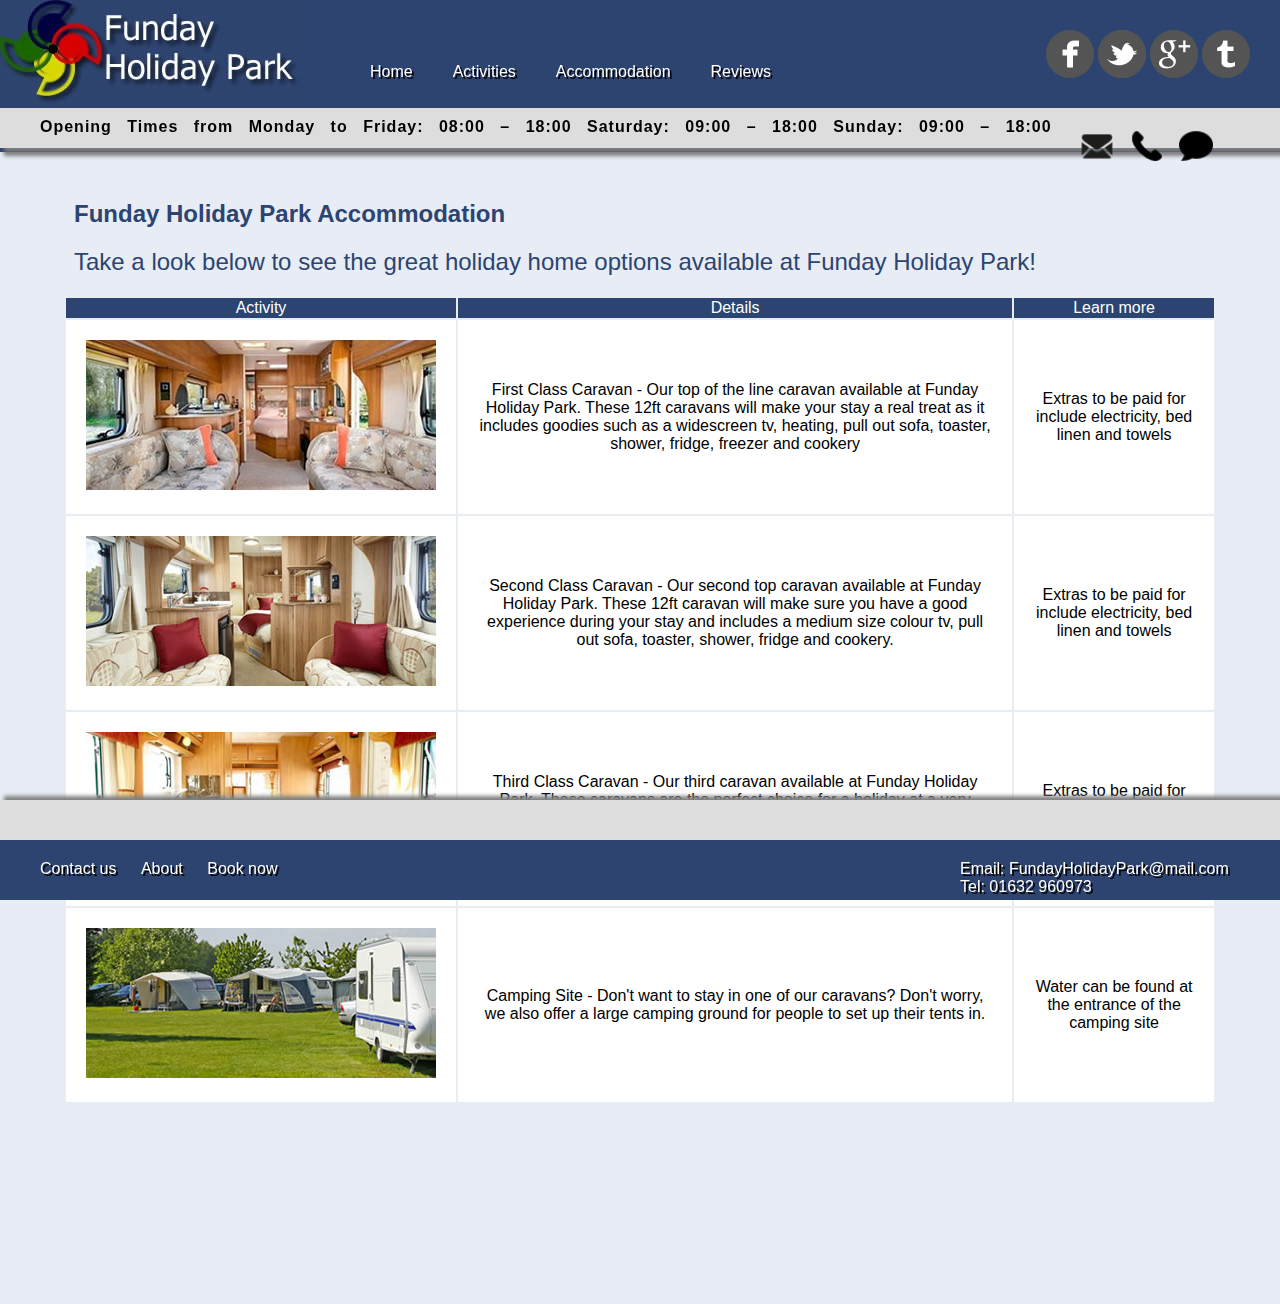
<file: Accommodation.html>
﻿<!doctype html> <!--The type of file-->
<html> <!--This is used to create the html div on the page and identify the type of webpage-->
<head> <!--Thii is used to create the head div-->
<meta charset="utf-8">
<title>Funday Holiday Park</title> <!--Displays the name of the website in the tab of the web browser-->
<meta name="viewport" content="initial-scale=1">
<link href="stylesheet/stylesheet.css" rel="stylesheet" type="text/css"> <!--Links the HTML file to the CSS file to style the HTML elements-->

</head> <!--This is used to close the head div-->
<body> <!--This is used to create the body div-->
<!--My Webpage Content Starts Here-->
<header> <!--This is used to create the header div on the page-->
	<div class="company_logo"> <img src="images/Logo.jpg" alt="logo" style=""> </div> <!--This is used to position the company logo on the page within the header div-->
	<nav> <!--his is used to create the nav div-->
	<ul> <!--This is used to create an unlisted list for the nav bar-->
  <li><a href="index.html">Home</a></li> <!--This is used to add the Home section in the nav bar-->
  <li><a href="Activities.html">Activities</a></li> <!--This is used to add the Activities section in the nav bar-->
  <li><a href="Accommodation.html">Accommodation</a></li> <!--This is used to add the Accommondation section in the nav bar-->
  <li><a href="Reviews.html">Reviews</a></li> <!--This is used to add the Home Reviews section in the nav bar-->
  <li><a href="Contact.html">Contact</a></li> <!--This is used to add the Home Contact section in the nav bar-->
	</ul> <!--This is used to close the unlisted list for the nav bar-->
	</nav> <!--This is used to position the navigation bar on the page within the header div-->
	
  <div class="social_fix">
  <div class="social_media"> <!--This is used to position the social media icons-->
  <a href="https://facebook.com"><img src="images/Facebook.png" alt="Facebook" class="social_button"></a> <!--This is the facebook icon-->
  <a href="https://twitter.com"><img src="images/Twitter.png" alt="Twitter" class="social_button"></a> <!--This is the twitter icon-->
  <a href="https://plus.google.com"><img src="images/Googleplus.png" alt="+" class="social_button"></a> <!--This is the googleplus icon-->
  <a href="https://tumblr.com"><img src="images/Tumblr.png" alt="Tumblr" class="social_button"></a> <!--This is the tumblr icon-->
	</div> <!--This is used to position the social media icons on the page within the header div-->
  </div>
   
	<div class="clearfix"></div> <!--This is used to clear the float positioning properties-->
	<div id="top_bar"> Opening Times from Monday to Friday: 08:00 – 18:00 Saturday: 09:00 – 18:00 Sunday: 09:00 – 18:00 <!--This is used to position the top bar on the page-->
	<div class="contact_details"> <!--This is used to position the contact detail icons-->
	<a href="Contact.html"><img src="images/Mail.png" alt="Mail" class="contact_button"></a> <!--This is the mail icon-->
  <a href="Contact.html"><img src="images/Phone.png" alt="Phone" class="contact_button"></a> <!--This is the phone icon-->
  <a href="Contact.html"><img src="images/Speech.png" alt="Speech" class="contact_button"></a> <!--This is the speech icon-->
	</div> <!--This is used to close  the div-->
  </div> <!--This is used to close the div-->
</header> <!--This is used to close the header div-->

<article> <!--Tjis is used to create the article div-->

	<h1>Funday Holiday Park Accommodation</h1> <!--This is the header on the page-->
	<h2>Take a look below to see the great holiday home options available at Funday Holiday Park!</h2> <!--This is the subheader on the page-->

	<table style="width:100%"> <!--This makes the width of the table 100%-->
  <tr> <!--This is used to create a table row-->
    <th>Activity</th> <!--This is the activity header in the table-->
    <th>Details</th> <!--This is the details header in the table-->	
    <th>Learn more</th> <!--This is the learn more header in the table-->
  </tr> <!--This is used to close the table row-->
  <tr> <!--This is used to create a table row-->
    <td><img src="images/Caravan1table.jpg" alt="Caravan1"/></td> <!--This is the first class caravan image in the table-->
    <td>First Class Caravan - Our top of the line caravan available at Funday Holiday Park. These 12ft caravans will make your stay a real treat as it includes goodies such as a widescreen tv, heating, pull out sofa, toaster, shower, fridge, freezer and cookery</td> <!--This is the title text in the table-->
    <td>Extras to be paid for include electricity, bed linen and towels</td> <!--This is the learn more text in the table-->
  </tr> <!--This is used to close the table row-->
  <tr> <!--This is used to create a table row-->
    <td><img src="images/Caravan2table.jpg" alt="Caravan2"/></td> <!--This is the second class caravan image in the table-->
    <td>Second Class Caravan - Our second top caravan available at Funday Holiday Park. These 12ft caravan will make sure you have a good experience during your stay and includes a medium size colour tv, pull out sofa, toaster, shower, fridge and cookery.</td> <!--This is the title text in the table-->		
    <td>Extras to be paid for include electricity, bed linen and towels</td> <!--This is the learn more text in the table-->
  </tr> <!--This is used to close the table row-->
  <tr> <!--This is used to create a table row-->
    <td><img src="images/Caravan3table.jpg" alt="Caravan3"/></td> <!--This is the third class caravan image in the table-->
    <td>Third Class Caravan - Our third caravan available at Funday Holiday Park. These caravans are the perfect choice for a holiday at a very affordable price. Includes small size colour tv, toaster, microwave, shower, fridge and cookery.</td> <!--This is the title text in the table-->		
    <td>Extras to be paid for include electricity, bed linen and towels</td> <!--This is the learn more text in the table-->
  </tr> <!--This is used to close the table row-->
   <tr> <!--This is used to create a table row-->
    <td><img src="images/Campingtable.jpg" alt="Camping"/></td> <!--This is the camping site image in the table-->
    <td>Camping Site - Don't want to stay in one of our caravans? Don't worry, we also offer a large camping ground for people to set up their tents in.</td> <!--This is the title text in the table-->	
    <td>Water can be found at the entrance of the camping site</td> <!--This is the learn more text in the table-->
  </tr> <!--This is used to close the table row-->
</table> <!--This is used to close the table div-->

  <div class="invisible_footer"></div> <!--This is used to position the invisiable footer div-->
</article> <!--This is used to close the article div-->

<footer> <!--This is used to position the footer on the page-->
<div id="bottom_bar"> <!--This is used to position the bottom bar on the page--> 

</div> <!--This is used to create the contact_links div-->
	<div class="page_links"> <!--This is used to create the page_links link-->
	<a href="Contact.html">Contact us</a> <!--This is used to create the Contact_us link--> 
	<a href="Index.html">About</a> <!--This is used to create the About link-->
	<a href="Accommodation.html">Book now</a> <!--This is used to create the Book_now link-->
	</div> <!--This is used to position the page links on the page within the footer div-->
	<div class="contact_links"> <a href="#">Email: FundayHolidayPark@mail.com</a> <a href="#">Tel: 01632 960973</a></div> <!--This is used to position the contact links on the page within the footer div--> 
	<!--a href is used to make the text interactive links-->
</footer> <!--This is used to close the footer div-->

<!--  My Webpage Content Ends Here -->
</body> <!--This is used to close the body div-->
</html> <!--This is used to close the html div-->
</file>
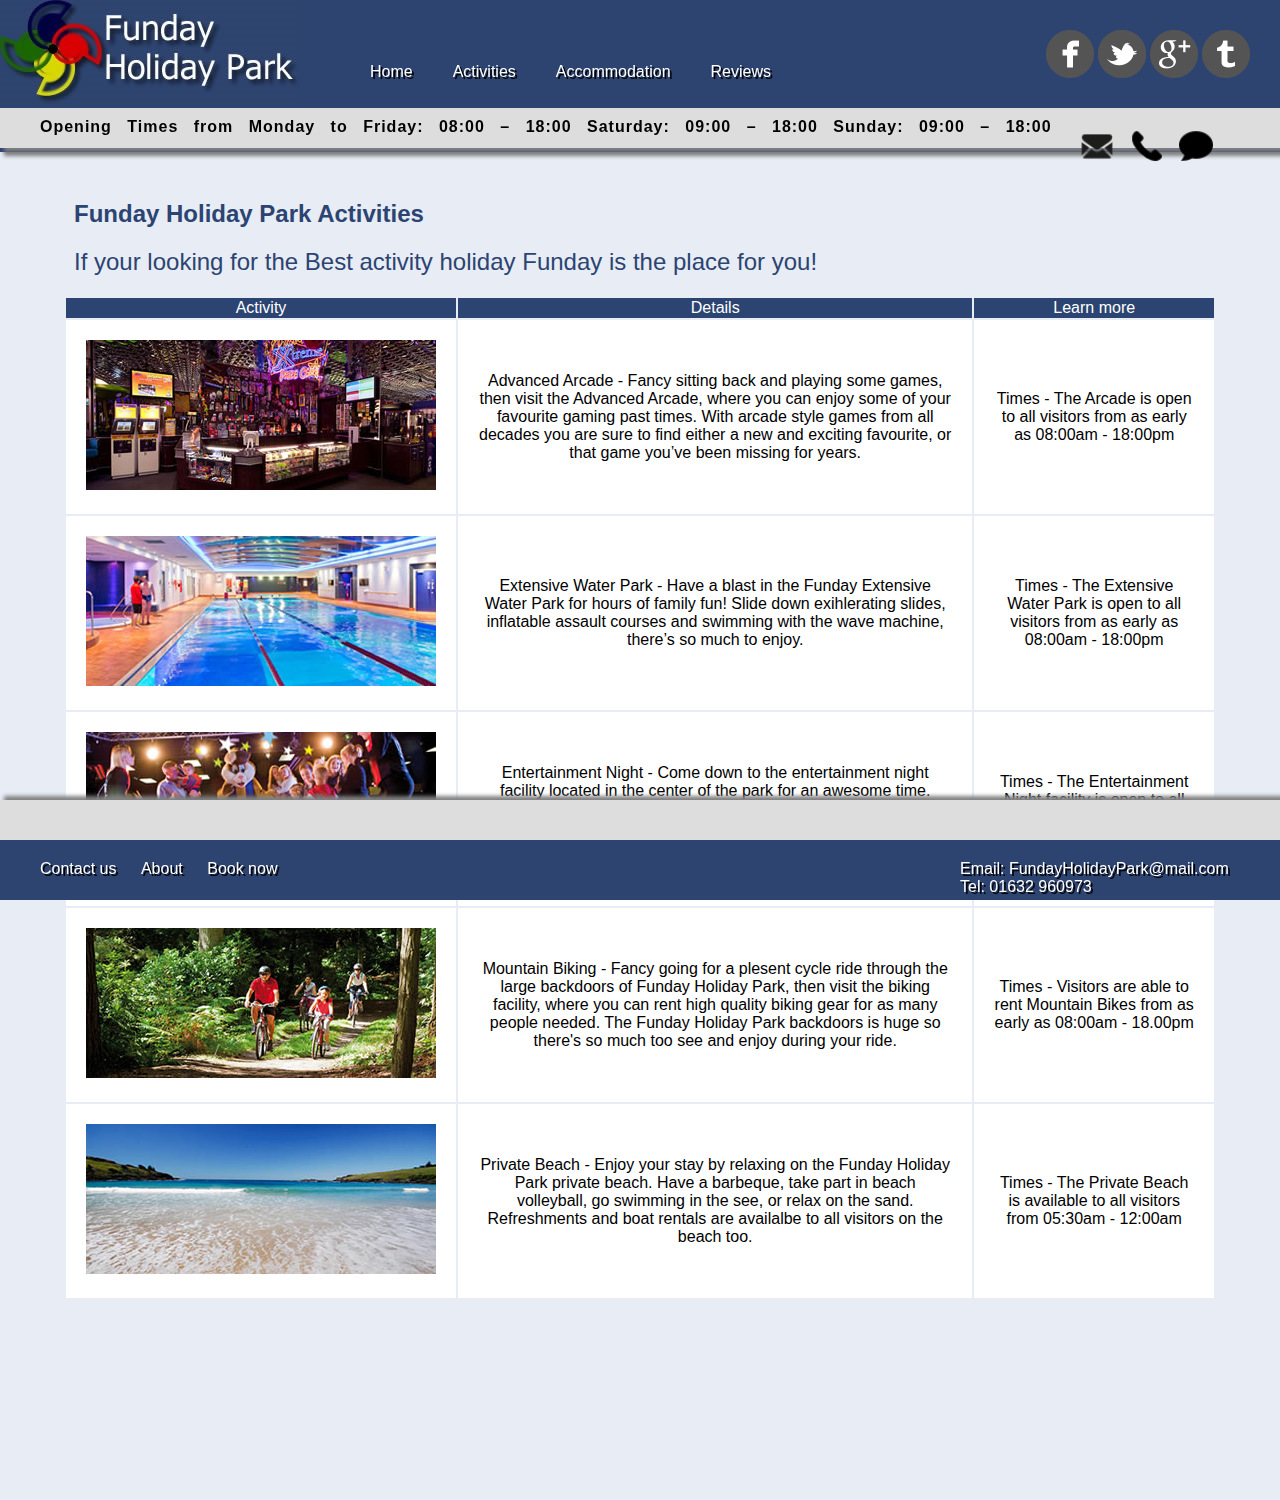
<file: Activities.html>
﻿<!doctype html> <!--The type of file-->
<html> <!--This is used to create the html div on the page and identify the type of webpage-->
<head> <!--This is used to create the head div on the page-->
<meta charset="utf-8">
<title>Funday Holiday Park</title> <!--Displays the name of the website in the tab of the web browser-->
<meta name="viewport" content="initial-scale=1">
<link href="stylesheet/stylesheet.css" rel="stylesheet" type="text/css"> <!--Links the HTML file to the CSS file to style the HTML elements-->

</head> <!--This is used to close the head div-->
<body> <!--This is used to create the body div-->
<!--My Webpage Content Starts Here-->
<header> <!--This is used to create the header div on the page-->
	<div class="company_logo"> <img src="images/Logo.jpg" alt="Logo" style=""> </div> <!--This is used to position the company logo on the page within the header div-->
	<nav> <!--This is used to create the nav div-->
	<ul> <!--This is used to create an unlisted list for the nav bar-->
  <li><a href="index.html">Home</a></li> <!--This is used to add the Home section in the nav bar-->
  <li><a href="Activities.html">Activities</a></li> <!--This is used to add the Activities section in the nav bar-->
  <li><a href="Accommodation.html">Accommodation</a></li> <!--This is used to add the Accommondation section in the nav bar-->
  <li><a href="Reviews.html">Reviews</a></li> <!--This is used to add the Home Reviews section in the nav bar-->
  <li><a href="Contact.html">Contact</a></li> <!--This is used to add the Home Contact section in the nav bar-->
	</ul> <!--This is used to close the unlisted list in the nav bar-->
	</nav> <!--This is used to position the navigation bar on the page within the header div-->

  <div class="social_fix">
	<div class="social_media"> <!--This is used to position the social media icons-->
  <a href="https://facebook.com"><img src="images/Facebook.png" alt="Facebook" class="social_button"></a> <!--This is the facebook icon-->
  <a href="https://twitter.com"><img src="images/Twitter.png" alt="Twitter" class="social_button"></a> <!--This is the twitter icon-->
  <a href="https://plus.google.com"><img src="images/Googleplus.png" alt="+" class="social_button"></a> <!--This is the googleplus icon-->
  <a href="https://tumblr.com"><img src="images/Tumblr.png" alt="Tumblr" class="social_button"></a> <!--This is the tumblr icon-->
	</div> <!--This is used to position the social media icons on the page within the header div--> 
  </div>
  
	<div class="clearfix"></div> <!--This is used to clear the float positioning properties-->
	<div id="top_bar"> Opening Times from Monday to Friday: 08:00 – 18:00 Saturday: 09:00 – 18:00 Sunday: 09:00 – 18:00 <!--This is used to position the top bar on the page-->
	<div class="contact_details"> <!--This is used to position the contact detail icons-->
	<a href="Contact.html"><img src="images/Mail.png" alt="Mail" class="contact_button"></a> <!--This is the mail icon-->
  <a href="Contact.html"><img src="images/Phone.png" alt="Phone" class="contact_button"></a> <!--This is the phone icon-->
  <a href="Contact.html"><img src="images/Speech.png" alt="Speech" class="contact_button"></a> <!--This is the speech icon-->
	</div> <!--This is used to close the div-->
  </div> <!--This is used to close the div-->
</header> <!--This is used to close the header div-->

<article> <!--This is used to create the article div-->

	<h1>Funday Holiday Park Activities</h1> <!--This is the header on the page-->
	<h2>If your looking for the Best activity holiday Funday is the place for you!</h2> <!--This is the subheader on the page-->

	<table style="width:100%"> <!--This makes the width of the table 100%-->
  <tr> <!--This is used to create a table row-->
    <th>Activity</th> <!--This is the activity header in the table-->
    <th>Details</th> <!--This is the details header in the table-->	
    <th>Learn more</th> <!--This is the learn more header in the table-->
  </tr> <!--This is used to close the table row-->
  <tr> <!--This is used to create a table row-->
    <td><img src="images/Arcadetable.jpg" alt="Arcadetable"/></td> <!--This is the advanced arcade image in the table-->
    <td>Advanced Arcade - Fancy sitting back and playing some games, then visit the Advanced Arcade, where you can enjoy some of your favourite gaming past times. With arcade style games from all decades you are sure to find either a new and exciting favourite, or that game you’ve been missing for 
years.</td> <!--This is the title text in the table-->
    <td>Times - The Arcade is open to all visitors from as early as 08:00am - 18:00pm</td> <!--This is the learn more text in the table-->
  </tr> <!--This is used to close the table row-->
  <tr> <!--This is used to create a table row-->
    <td><img src="images/Pooltable.jpg" alt="Pooltable"/></td> <!--This is the extensive water park image in the table-->
    <td>Extensive Water Park - Have a blast in the Funday Extensive Water Park for hours of family fun! Slide down exihlerating slides, inflatable assault courses and swimming with the wave machine, there’s so much to enjoy.</td> <!--This is the title text in the table-->		
    <td>Times - The Extensive Water Park is open to all visitors from as early as 08:00am - 18:00pm</td> <!--This is the learn more text in the table-->
  </tr> <!--This is used to close the table row-->
  <tr> <!--This is used to close the table row-->
    <td><img src="images/Entertainmenttable.jpg" alt="Entertainmenttable"/></td> <!--This is the Entertainment night image in the table-->
    <td>Entertainment Night - Come down to the entertainment night facility located in the center of the park for an awesome time. Enjoy live music from the best performers available, take part in late night bingo and karaoke with our animal mascots Freddy, Tommy and Leal.</td> <!--This is the title text in the table-->		
    <td>Times - The Entertainment Night facility is open to all visitors from 18:pm - 1:00am</td> <!--This is the learn more text in the table-->
  </tr> <!--This is used to close the table row-->
   <tr> <!--This is used to close the table row-->
    <td><img src="images/Bikingtable.jpg" alt="Bikingtable"/></td> <!--This is the mountain biking image in the table-->
    <td>Mountain Biking - Fancy going for a plesent cycle ride through the large backdoors of Funday Holiday Park, then visit the biking facility, where you can rent high quality biking gear for as many people needed. The Funday Holiday Park backdoors is huge so there's so much too see and enjoy during your ride.</td> <!--This is the title text in the table-->	
    <td>Times - Visitors are able to rent Mountain Bikes from as early as 08:00am - 18.00pm</td> <!--This is the learn more text in the table-->
  </tr> <!--This is used to close the table row-->
   <tr> <!--This is used to close the table row-->
    <td><img src="images/Beachtable.jpg" alt="Beachtable"/></td> <!--This is the private beach image in the table-->
    <td>Private Beach - Enjoy your stay by relaxing on the Funday Holiday Park private beach. Have a barbeque, take part in beach volleyball, go swimming in the see, or relax on the sand. Refreshments and boat rentals are availalbe to all visitors on the beach too.</td> <!--This is the title text in the table-->		
    <td>Times - The Private Beach is available to all visitors from 05:30am - 12:00am</td> <!--This is the learn more text in the table-->
  </tr> <!--This is used to close the table row-->
</table> <!--This is used to close the table div-->

  <div class="invisible_footer"></div> <!--This is used to position the invisible footer div-->
</article> <!--This is used to close the article div-->

<footer> <!--This is used to position the footer on the page-->
<div id="bottom_bar"> <!--This is used to position the bottom bar on the page--> 

</div> <!--This is used to close the bottom_bar div-->
	<div class="page_links"> <!--This is used to create the page_links div-->
	<a href="Contact.html">Contact us</a> <!--This is used to create the Contact us link-->
	<a href="Index.html">About</a> <!--This is used to create the About link-->
	<a href="Accommodation.html">Book now</a> <!--This is used to create the Book now link-->
	</div> <!--This is used to position the page links on the page within the footer div-->
	<div class="contact_links"> <a href="#">Email: FundayHolidayPark@mail.com</a> <a href="#">Tel: 01632 960973</a></div> <!--This is used to position the contact links on the page within the footer div--> 
	<!--a href is used to make the text interactive links-->
</footer> <!--This is used to close the footer div-->

<!--  My Webpage Content Ends Here -->
</body> <!--This is used to close the body div-->
</html> <!--This is used to close the html div-->
</file>
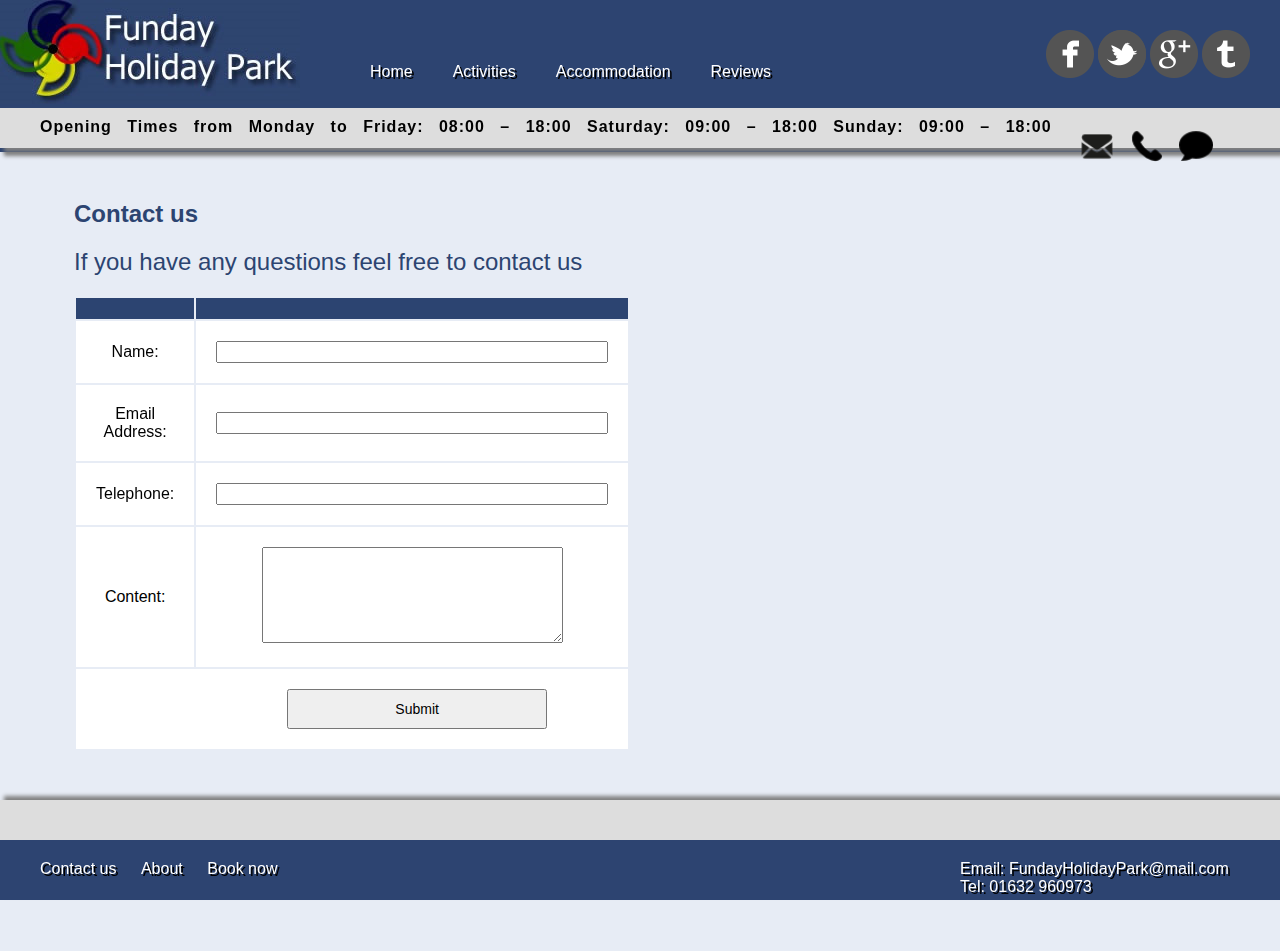
<file: Contact.html>
﻿<!doctype html> <!--The type of file-->
<html> <!--This is used to create the html div on the page and identify the type of webpage-->
<head> <!--This is used to create the head div-->
<meta charset="utf-8">
<title>Funday Holiday Park</title> <!--Displays the name of the website in the tab of the web browser-->
<meta name="viewport" content="initial-scale=1">
<link href="stylesheet/stylesheet.css" rel="stylesheet" type="text/css"> <!--Links the HTML file to the CSS file to style the HTML elements-->

</head> <!--This is used to close the head div-->
<body> <!--This is used to create the body div-->
<!--My Webpage Content Starts Here-->
<header> <!--This is used to create the header div on the page-->
	<div class="company_logo"> <img src="images/Logo.jpg" alt="Logo" style=""> </div> <!--This is used to position the company logo on the page within the header div-->
	<nav> <!--This is used to create the nav div for the nav bar-->
	<ul> <!--This is used to create an unlisted list for the nav bar-->
  <li><a href="index.html">Home</a></li> <!--This is used to add the Home section in the nav bar-->
  <li><a href="Activities.html">Activities</a></li> <!--This is used to add the Activities section in the nav bar-->
  <li><a href="Accommodation.html">Accommodation</a></li> <!--This is used to add the Accommondation section in the nav bar-->
  <li><a href="Reviews.html">Reviews</a></li> <!--This is used to add the Home Reviews section in the nav bar-->
  <li><a href="Contact.html">Contact</a></li> <!--This is used to add the Home Contact section in the nav bar-->
	</ul> <!--This is used to close the unlisted list in the nav bar-->
	</nav> <!--This is used to position the navigation bar on the page within the header div-->

	<div class="social_fix"><!--Strange bug appeared when form was added to page, this was fixed through the use of another div-->
	<div class="social_media"> <!--This is used to position the social media icons-->
  <a href="https://facebook.com"><img src="images/Facebook.png" alt="Facebook" class="social_button"></a> <!--This is the facebook icon-->
  <a href="https://twitter.com"><img src="images/Twitter.png" alt="Twitter" class="social_button"></a> <!--This is the twitter icon-->
  <a href="https://plus.google.com"><img src="images/Googleplus.png" alt="+" class="social_button"></a> <!--This is the googleplus icon-->
  <a href="https://tumblr.com"><img src="images/Tumblr.png" alt="Tumblr" class="social_button"></a> <!--This is the tumblr icon-->
	</div> <!--This is used to position the social media icons on the page within the header div--> 
	</div> <!-- end fix -->


	<div class="clearfix"></div> <!--This is used to clear the float positioning properties-->
	<div id="top_bar"> Opening Times from Monday to Friday: 08:00 – 18:00 Saturday: 09:00 – 18:00 Sunday: 09:00 – 18:00 <!--This is used to position the top bar on the page-->
	<div class="contact_details_contact_page"> <!--This is used to position the contact detail icons-->
	<a href="Contact.html"><img src="images/Mail.png" alt="Mail" class="contact_button"></a> <!--This is the mail icon-->
  <a href="Contact.html"><img src="images/Phone.png" alt="Phone" class="contact_button"></a> <!--This is the phone icon-->
  <a href="Contact.html"><img src="images/Speech.png" alt="Speech" class="contact_button"></a> <!--This is the speech icon-->
	</div> <!--This is used to close the div-->
  </div> <!--This is used to close the div-->
</header> <!--This is used to close the header div-->

<article> <!--This is used to creatre the article div-->

	<h1>Contact us</h1> <!--This is the header on the page-->
	<h2>If you have any questions feel free to contact us</h2> <!--This is the subheader on the page-->
	
	<form name="htmlform" method="post" action="html_form_send.php"> <!--This is the form name, makes the form use the method postand sends data to the PHP file named html_form_send-->
	<table> <!--This is a table-->
	<tr> <!--This is a row-->
	<th></th> <!--This is a header cell-->
	<th></th><!--This closes the header cell-->
	</tr> <!--This closes the row-->
	<tr> <!--This is a row-->
	 <td> <!--This is a standard cell-->
	  <label>Name:</label> <!--The Name row on the form-->
	 </td> <!--This closes the standard cell-->
	 <td> <!--This is a standard cell-->
	  <input  type="text" name="name" maxlength="50" size="45"> <!--The properties of the textbox-->
	 </td> <!--This closes the standard cell-->
	</tr> <!--This closes the row-->
	 
	<tr> <!--This is a row-->
	 <td> <!--This is a standard cell-->
	  <label>Email Address:</label> <!--The Name row on the form-->
	 </td> <!--This closes the standard cell-->
	 <td> <!--This is a standard cell-->
	  <input  type="text" name="email_address" maxlength="50" size="45"> <!--The properties of the textbox-->
	 </td> <!--This closes the standard cell-->
	</tr> <!--This closes the row-->
	<tr> <!--This is a row-->
	 <td> <!--This is a standard cell-->
	  <label>Telephone:</label> <!--The Name row on the form-->
	 </td> <!--This closes the standard cell-->
	 <td> <!--This is a standard cell-->
	  <input  type="text" name="telephone" maxlength="30" size="45"> <!--The properties of the textbox-->
	 </td> <!--This closes the standard cell-->
	</tr> <!--This closes the row-->
	<tr> <!--This is a row-->
	 <td> <!--This is a standard cell-->
	  <label>Content:</label> <!--The Name row on the form-->
	 </td> <!--This closes the standard cell-->
	 <td> <!--This is a standard cell-->
	  <textarea  name="content" maxlength="1000" cols="35" rows="6"></textarea> <!--The properties of the textbox-->
	 </td> <!--This closes the standard cell-->

	</tr> <!--This closes the row-->
	<tr> <!--This is a row-->
	 <td colspan="2" style="text-align:center"> <!--Positions text to the center-->
	  <input type="submit" id="submit" value="Submit"> <a href="#"></a> <!--The properties of the submit button-->
	 </td> <!--This closes the standard cell-->
	</tr> <!--This closes the row-->
	</table> <!--This closes the table-->
	</form> <!--This closes the form-->
   
 <div class="map"><iframe src="https://www.google.com/maps/embed?pb=!1m18!1m12!1m3!1d1249.3717723226832!2d-2.972352076582338!3d51.223799821219245!2m3!1f0!2f0!3f0!3m2!1i1024!2i768!4f13.1!3m3!1m2!1s0x487206ab5c2b2dc7%3A0x534a41d45faaca34!2sHighbridge%2C+Somerset+TA9+3HU!5e0!3m2!1sen!2suk!4v1427713588228" width="600" height="470" style="border:0"></iframe> <!--This is the interactive map embedded link along with the styling properties for its appearance-->
</div> <!--This closes the div-->
	<div class="invisible_footer"></div> <!--This is used to position the invisiable footer div-->
</article> <!--This is used to close the article div-->

<footer> <!--This is used to position the footer on the page-->
<div id="bottom_bar"> <!--This is used to position the bottom bar on the page--> 

</div> <!--This is use to close the bottom_bar div-->
	<div class="page_links"> <!--This is used to create the page_links link-->
	<a href="Contact.html">Contact us</a> <!--This is used to create the Contact_us link-->
	<a href="Index.html">About</a> <!--This is used to create the About link-->
	<a href="Accommodation.html">Book now</a> <!--This is used to create the Book_now link-->
	</div> <!--This is used to position the page links on the page within the footer div-->
	<div class="contact_links"> <a href="#">Email: FundayHolidayPark@mail.com</a> <a href="#">Tel: 01632 960973</a></div> <!--This is used to position the contact links on the page within the footer div--> 
	<!--a href is used to make the text interactive links-->
</footer> <!--This is used to close the footer div-->

<!--  My Webpage Content Ends Here -->
</body> <!--This is used to close the body div-->
</html> <!--This is used to close the html div-->
</file>
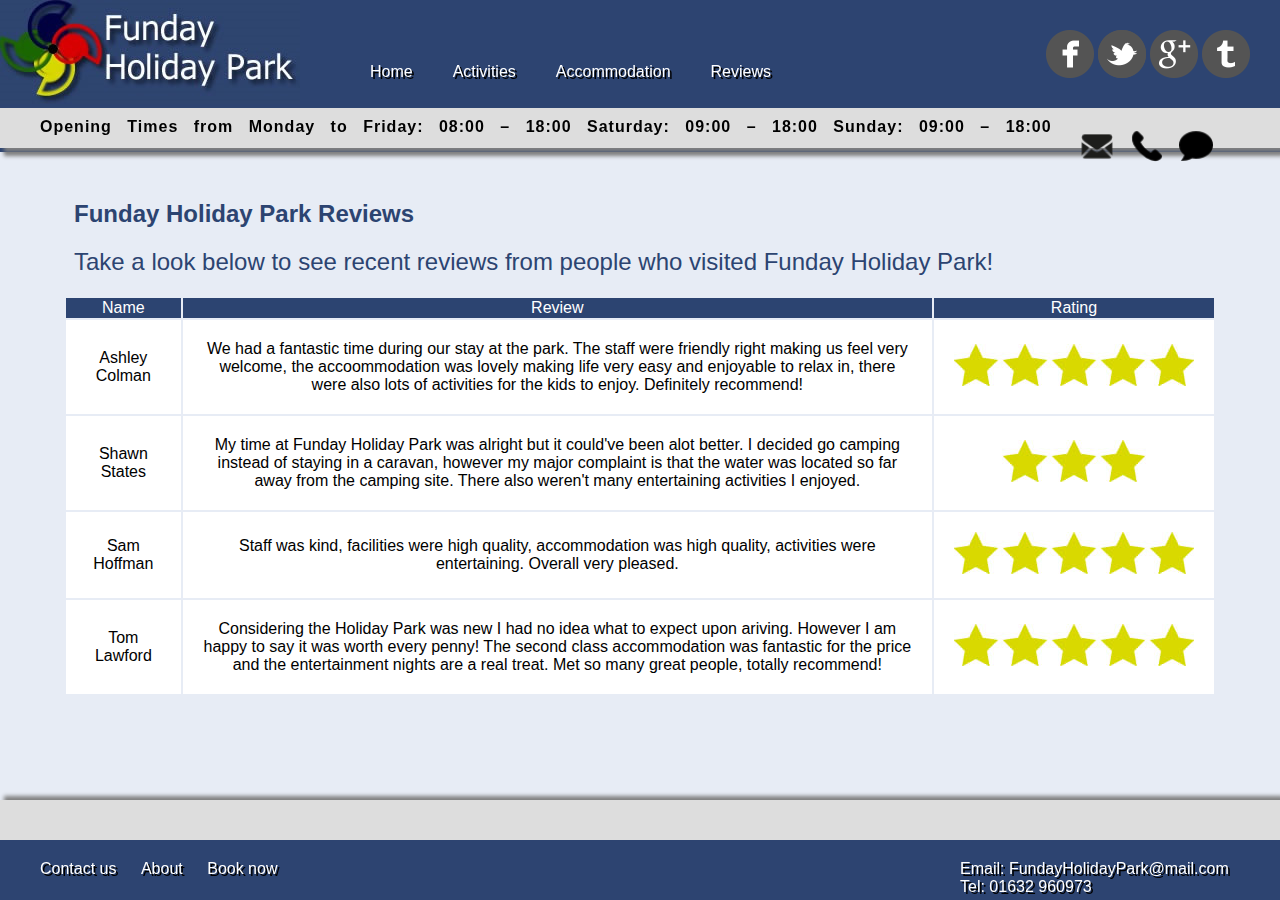
<file: Reviews.html>
﻿<!doctype html> <!--The type of file-->
<html> <!--This is used to create the html div on the page and identify the type of webpage-->
<head> <!--This is used to create the head div-->
<meta charset="utf-8">
<title>Funday Holiday Park</title> <!--Displays the name of the website in the tab of the web browser-->
<meta name="viewport" content="initial-scale=1">
<link href="stylesheet/stylesheet.css" rel="stylesheet" type="text/css"> <!--Links the HTML file to the CSS file to style the HTML elements-->

</head> <!--This is used to close the head div-->
<body> <!--This is used to create the body div-->
<!--My Webpage Content Starts Here-->
<header> <!--This is used to create the header div on the page-->
	<div class="company_logo"> <img src="images/Logo.jpg" alt="Logo" style=""> </div> <!--This is used to position the company logo on the page within the header div-->
	<nav> <!--This is used to create the nav div for the nav bar-->
	<ul> <!--This is used to create an unlisted list for the nav bar-->
  <li><a href="index.html">Home</a></li> <!--This is used to add the Home section in the nav bar-->
  <li><a href="Activities.html">Activities</a></li> <!--This is used to add the Activities section in the nav bar-->
  <li><a href="Accommodation.html">Accommodation</a></li> <!--This is used to add the Accommondation section in the nav bar-->
  <li><a href="Reviews.html">Reviews</a></li> <!--This is used to add the Home Reviews section in the nav bar-->
  <li><a href="Contact.html">Contact</a></li> <!--This is used to add the Home Contact section in the nav bar-->
	</ul> <!--This is used to close the unlisted list div for the nav bar-->
	</nav> <!--This is used to position the navigation bar on the page within the header div-->

  <div class="social_fix">
	<div class="social_media"> <!--This is used to position the social media icons-->
  <a href="https://facebook.com"><img src="images/Facebook.png" alt="Facebook" class="social_button"></a> <!--This is the facebook icon-->
  <a href="https://twitter.com"><img src="images/Twitter.png" alt="Twitter" class="social_button"></a> <!--This is the twitter icon-->
  <a href="https://plus.google.com"><img src="images/Googleplus.png" alt="+" class="social_button"></a> <!--This is the googleplus icon-->
  <a href="https://tumblr.com"><img src="images/Tumblr.png" alt="Tumblr" class="social_button"></a> <!--This is the tumblr icon-->
	</div> <!--This is used to position the social media icons on the page within the header div--> 
	</div>

  <div class="clearfix"></div> <!--This is used to clear the float positioning properties-->
	<div id="top_bar"> Opening Times from Monday to Friday: 08:00 – 18:00 Saturday: 09:00 – 18:00 Sunday: 09:00 – 18:00 <!--This is used to position the top bar on the page-->
	<div class="contact_details"> <!--This is used to position the contact detail icons-->
	<a href="Contact.html"><img src="images/Mail.png" alt="Mail" class="contact_button"></a> <!--This is the mail icon-->
  <a href="Contact.html"><img src="images/Phone.png" alt="Phone" class="contact_button"></a> <!--This is the phone icon-->
  <a href="Contact.html"><img src="images/Speech.png" alt="Speech" class="contact_button"></a> <!--This is the speech icon-->
	</div> <!--This is used to close the div-->
  </div> <!--This is used to close the div-->
</header> <!--This is used to close the header div-->

<article> <!--This is used to create the article div-->

	<h1>Funday Holiday Park Reviews</h1> <!--This is the header on the page-->
	<h2>Take a look below to see recent reviews from people who visited Funday Holiday Park!</h2> <!--This is the subheader on the page-->

	<table style="width:100%"> <!--This makes the width of the table 100%-->
  <tr> <!--This is used to create a table row-->
    <th>Name</th> <!--This is the activity header in the table-->
    <th>Review</th> <!--This is the details header in the table-->	
    <th>Rating</th> <!--This is the learn more header in the table-->
  </tr> <!--This is used to close the table row-->
  <tr> <!--This is used to create a table row-->
    <td>Ashley Colman</td> <!--This is the first name in the table-->
    <td>We had a fantastic time during our stay at the park. The staff were friendly right making us feel very welcome, the accoommodation was lovely making life very easy and enjoyable to relax in, there were also lots of activities for the kids to enjoy. Definitely recommend!</td> <!--This is the review text in the table-->
    <td><img src="images/5Rating.jpg" alt="Rating1"/></td> <!--This is the rating in the table-->
  </tr> <!--This is used to close the table row-->
  <tr> <!--This is used to create a table row-->
    <td>Shawn States</td> <!--This is the second name in the table-->
    <td>My time at Funday Holiday Park was alright but it could've been alot better. I decided go camping instead of staying in a caravan, however my major complaint is that the water was located so far away from the camping site. There also weren't many entertaining activities I enjoyed.</td> <!--This is the review text in the table-->		
    <td><img src="images/3Rating.jpg" alt="Rating2"/></td> <!--This is the learn more text in the table-->
  </tr> <!--This is used to close the table row-->
  <tr> <!--This is used to create a table row-->
    <td>Sam Hoffman</td> <!--This is the third name in the table-->
    <td>Staff was kind, facilities were high quality, accommodation was high quality, activities were entertaining. Overall very pleased.</td> <!--This is the review text in the table-->		
    <td><img src="images/5Rating.jpg" alt="Rating3"/></td> <!--This is the rating in the table-->
  </tr> <!--This is used to close the table row-->
   <tr> <!--This is used to create a table row-->
    <td>Tom Lawford</td> <!--This is the fourth name in the table-->
    <td>Considering the Holiday Park was new I had no idea what to expect upon ariving. However I am happy to say it was worth every penny! The second class accommodation was fantastic for the price and the entertainment nights are a real treat. Met so many great people, totally recommend!</td> <!--This is the title text in the table-->	
    <td><img src="images/5Rating.jpg" alt="Rating4"/></td> <!--This is the rating in the table-->
  </tr> <!--This is used to close the table row-->
</table>  <!--This is used to close the table div-->

  <div class="invisible_footer"></div> <!--This is used to position the invisiable footer div-->
</article> <!--This is used to close the article div-->

<footer> <!--This is used to position the footer on the page-->
<div id="bottom_bar"> <!--This is used to position the bottom bar on the page--> 

</div> <!--This is used to close the bottom_bar div-->
	<div class="page_links"> <!--This is used to create the page_links link-->
	<a href="Contact.html">Contact us</a> <!--This is used to create the Contact_us link-->
	<a href="Index.html">About</a> <!--This is used to create the About link-->
	<a href="Accommodation.html">Book now</a> <!--This is used to create the Book_now link-->
	</div> <!--This is used to position the page links on the page within the footer div-->
	<div class="contact_links"> <a href="#">Email: FundayHolidayPark@mail.com</a> <a href="#">Tel: 01632 960973</a></div> <!--This is used to position the contact links on the page within the footer div--> 
	<!--a href is used to make the text interactive links-->
</footer> <!--This is used to close the footer div-->

<!--  My Webpage Content Ends Here -->
</body> <!--This is used to close the body div-->
</html> <!--This is used to close the htmk div-->
</file>
<file: stylesheet/stylesheet.css>
@charset "utf-8";
/* CSS Document */

body
{ /*Styling properties for the body div*/
	margin:0px; /*Positioning for the body*/
	padding:0px; /*Adds padding to the body*/
	background:#E7ECF5; /*The colour of the body*/
}

#wrapper
{
	margin:0 auto; 
	width:90%;
}

header
{ /*Styling properties for the header div*/
	position:fixed; /*Fixes the header to the top of the page even when scrolling*/
	top:0; /*Positions the header 0 from the top of the page*/
	z-index:100000; /*The header will appear infront of the other elements on the page*/
	width:100%; /*The width of the header*/
	min-height:120px; /*The height of the header*/
	background:#2D4471; /*The colour of the header*/
	box-shadow:4px 4px 4px grey; /*Adds drop shadow to the header*/
}

.company_logo
{ /*Styling properties for the company_logo class*/
	float:left; /*Positions the class to the left inside the company_logo div*/
	height:99%; /*The height of the class*/
	clear:both; /*Clears the float positioning property*/
}

nav
{ /*Styling properties for the nav div*/
	float:left; /*Positions the class to the left*/
	width:40%; /*The width of the nav div*/
	height:99%; /*The height of the nav div*/
}

nav ul 
{ /*Styling properties for ul divs*/
  text-align:left; /*Positions the text so the it alligns from the left*/
  display:inline; /*Positions the nav bar to display inline next to another*/
  margin:0; /*Positioning for the nav bar*/
  padding:15px 4px 17px 0; /*This adds padding to the nav bar*/
  list-style:none; /*Adds no list style to the nav bar*/
}

nav ul li 
{ /*Styling properties for ul li divs*/
  font:16px Arial;/*This is the style, size and family of the text*/
  color:white; /*This is the colour of the text*/
  text-shadow:2px 2px black; /*This adds a drop shadow to the text*/
  display:inline-block; /*This positions the nav bar in-block*/
  margin-right:-4px; /*Positions the nav -4px from the right*/
  position:relative; /*Positions the nav bar relative*/
  padding:15px 20px; /*Adds 15px 20px padding to the nav*/
  background:#2D4471; /*This is the colour of the nav bar boxes when the page loads up*/
  cursor:pointer; /*Makes the nav bar interactive to the mouse pointer*/
  transition:all 0.2s; /*This adds a transition effect to the nav bar*/
  top:48px; /*Positions th nac bar 40px from the top*/
  left:50px; /*Positions the nav bar 50px from the left*/
}

nav ul li:hover
{ /*Styling properties for ul li divs when hovering over*/
  background:#0F1D38; /*This is the colour of the nav bar boxes when hovering over*/
  color:white; /*This is the colour of the text in the nav bar when hovering over*/
}

nav ul li a
{ /*Styling properties for the link text in the page_links class*/
	font:16px Arial; /*Makes the text within the page_links class font family Arial 16px*/
	color:white; /*The colour of the text*/
	text-decoration:none; /*This removes the underline of the text*/
}


.social_fix{
	margin-right:30px; /*Positions the div 30px from the right*/
	margin-top:30px; /*Positions the div 30px from the top*/
}
.social_media
{ /*Styling properties for the social_media class*/
	float:right; /*Positions the class to the left*/
	height:99%; /*The width of the social_media class*/
	transition: all 0.2s ease; /*Adds transition effect*/
}

.social_button 
{ /*Styling properties for the social_button class*/
 	width:48px; /*The size of the social media icons when static*/
}

.social_button:hover
{ /*Styling properties for the social_button class when hovering over*/
	transition: all 0.2s ease; /*Adds transition effect*/
	width:52px; /*Enlarges icons to 52px when hovering*/
}

#top_bar
{ /*Styling properties for the top_bar div*/
	position:relative; /*Positions the top_bar class relative on the page*/
	width:100%; /*The width of the top_bar class*/
	height:30px; /*The height of the top_bar class*/
	background:#DDDDDD; /*The colour of the top_bar class*/
	box-shadow:4px 4px 4px grey; /*Adds a grey drop shadow to the top_bar class*/
	font:16px Arial; /*This makes the text within the top bar the font family Arial and 16px*/
	font-weight:bold; /*This makes the text within the top_bar bold*/
	color:black; /*This makes the color of the text within the top_bar black*/
	text-indent:40px; /*This adds a 40px space indent to the text from the left*/
	letter-spacing: 1px; /*This adds 1px letter spacing to the text*/
	word-spacing:10px; /*This adds 10px word spacing to the text*/
	padding-top: 10px; /*Positions the text within the top_bar 10px from the top*/
}

.contact_details, .contact_details_fix
{ /*Styling properties for the contact_details class*/
	float:right; /*Poisitions the contact_details class to the right*/
	height:100%; /*The height of the contact_details class*/
	margin:-7px; /*Positions the contact icons in the center of the top_bar*/
	margin-right:67px; /*Positions the contact icons 67px from the right*/
}

.contact_details_fix
{ /*Styling properties for the contact_detials_fix*/
	margin-top:-26px; /*Positions the contact details -26px top*/
}

.contact_details_contact_page
{ /*Styling properties for the contact_details class*/
	float:right; /*Poisitions the contact_details class to the right*/
	height:100%; /*The height of the contact_details class*/
	margin:-7px; /*Positions the contact icons in the center of the top_bar*/
	margin-right:67px; /*Positions the contact icons 67px from the right*/
}

.contact_button
{ /*Styling properties for the social_button class*/
	width:34px; /*The size of the contact icons when static*/
 	transition: all 0.2s ease; /*Adds transition effect*/
}

.contact_button:hover
{ /*Styling properties for the contact_button class when hovering over*/
	transition: all 0.2s ease; /*Adds transition effect*/
	width:36px; /*Enlarges icons to 36px when hovering*/
}

article
{ /*Styling properties for the article div*/
	position:relative;/*Sets the positioning for the article to relative*/
	margin:0 auto;
	margin-top:200px; /*Positions the article 200px from the top of the page*/
	min-height:490px; /*Makes the minimum height of the div 490px*/
	width:90%; /*The width of the article div*/
}

h1
{ /*Styling properties for the header*/
	position:relative; /*Sets the positioning for the header to relative*/
	margin-left: 10px; /*positions the header 10px from the left*/
	font:24px Arial; /*Font properties for the header*/
	color:#2C4471; /*The colour of the header*/
	font-weight:bold; /*This makes the header text bold*/
}

h2
{ /*Styling properties for the subheader*/
	position:relative; /*Sets the positioning for the subheader relative*/
	margin-left:10px; /*Positions the subheader 10px from the left*/
	font:24px Arial; /*Font properties for the header*/
	color:#2C4471; /*The colour of the subheader*/
}

article td
{ /*Styling properties for the article td div*/
	background:#FFFFFF; /*The background of the table*/
	font:16px Arial; /*The font properties*/
	text-align:center; /*Aligns the text in the center*/
	padding-right:20px; /*Adds padding to the right*/
	padding-left:20px; /*Adds padding to the left*/
	padding-bottom:20px; /*Adds padding to the bottom*/
	padding-top:20px; /*Adds padding to the top*/
}

article form
{/*Styling properties for the article form*/
	margin-left:10px; /*Positions the contact_form 10px from the left*/
	font:14px Arial; /*The font properties*/
}

article table
{/*Styling properties for the article table*/
	width:480px;/*The width of the table*/
}
article input
{/*Styling properties for the article input*/
	font:14px Arial; /*The font properties*/
}

article tr
{ /*Styling properties for the article tr div*/
	background:#2C4471; /*The background of the table*/
}

article th
{ /*Styling properties for the article th div*/
	color:#FFFFFF; /*The color of the text*/
	font:16px Arial; /*The font properties*/
}

article form th
{ /*Styling properties for the article form th*/
	height:19px; /*The height of the th div on the form*/
}

.map
{ /*Styling properties for the map*/
	float:left; /*Floats the map to the left*/
	margin-left:530px; /*Positions the map 530px to the left*/
	margin-top:-470px; /*Positions the map -470px from the top*/
}

#submit
{ /*Styling properties for the article submit button*/
	position:relative; /*Positions the submit button relative on the page*/
	margin-left:130px; /*Positions the submit button 160px from the left*/
	width:260px; /*The width of the button*/
	height:40px; /*The height of the button*/
}

#bottom_bar
{ /*Styling properties for the bottom_bar div*/
	position:relative; /*Positions the bottom_bar class relative on the page*/
	width:100%; /*The width of the bottom_bar class*/
	min-height:40px; /*The height of the bottom_bar class*/
	background:#DDDDDD; /*The colour of the bottom bar*/
}

.invisible_footer 
{ /*Styling properties for the invisible_footer div*/
	position:relative; /*Positions the invisible_footer div relative on the page*/
	margin-bottom:0px; /*Positions the invisiable_footer div 0px from the bottom of the page*/
	height:200px; /*The height of the div*/
	width:100%; /*The width of the div*/
}

footer
{ /*Styling properties for the footer div*/
	position:fixed; /*Fixes the footer to the bottom of the page*/
	bottom:0; /*Positions the footer 0 from the bottom of the page*/
	z-index:100000; /*The footer will appear infront of the other elements on the page*/
	width:100%; /*The width of the footer*/
	height:100px; /*The height of the footer*/
	background:#2D4471; /*The colour of the footer*/
	box-shadow:4px -4px 4px grey; /*Adds drop shadow to the footer*/
}

.page_links
{ /*Styling properties for the page_links class*/
	float: left; /*Positions the page_links class to the left of the page*/
	bottom:30px; /*Positions the page_links class 30px from the bottom of the page*/
	min-height:0px; /*The height of the class*/
	font:16px Arial; /*Makes the text within the page_links class font family Tahoma 16px*/
	color:white; /*The colour of the text*/
	text-shadow:2px 2px black; /*Adds a black drop shadow to the class*/
	margin-top:20px; /*Positions the class 20px from the top of the page*/
	margin-left:20px; /*Positions the .page_links 20px from the left*/
}

.page_links a
{ /*Styling properties for the link text in the page_links class*/
	margin-left:20px; /*Positions the page_links text 20px from the left*/
	font:16px Arial; /*Makes the text within the page_links class font family Arial 16px*/
	color:white; /*The colour of the text*/
	text-decoration:none; /*This removes the underline of the text*/
}

.page_links a:hover
{ /*Styling properties for the text in the page_links class when hovering over*/
	font:16px Arial; /*Makes the text within the page_links class font family Arial 24px*/
	color:white; /*The colour of the text*/
	text-decoration:underline; /*Adds an underline to the text*/
}

.contact_links
{ /*Styling properties for the contact_links class*/
	float:right; /*Positions the contact_links class to the right of the page*/
	bottom:0px; /*Positions the contact_links class 0px from the bottom of the page*/
	width:25%; /*The width of the class*/
	min-height:0px; /*The height of the class*/
	font:16px Arial; /*Makes the text within the page_links class font family Arial 16px*/
	color:white; /*The colour of the text*/
	text-shadow:2px 2px black; /*Adds a black drop shadow to the class*/
	margin-top:20px; /*Poisitions the text 20px within the footer*/
	margin-right: 20px; /*Positions the contact_links 20px from the right*/
}

.contact_links a
{ /*Styling properties for the link text in the contact_links class*/
	margin-left:20px; /*Positions the text 20px from the left*/
	font:16px Arial; /*Makes the text within the contact_links class font family Arial 24px*/
	color:white; /*The colour of the text*/
	text-shadow:2px 2px black; /*Adds a black drop shadow to the text*/
	text-decoration:none; /*This removes the underline of the text*/
}

.clearfix
{  /*Styling properties for the clearfix*/
	clear:both; /*This clears the float positioning properties*/
}
</file>
